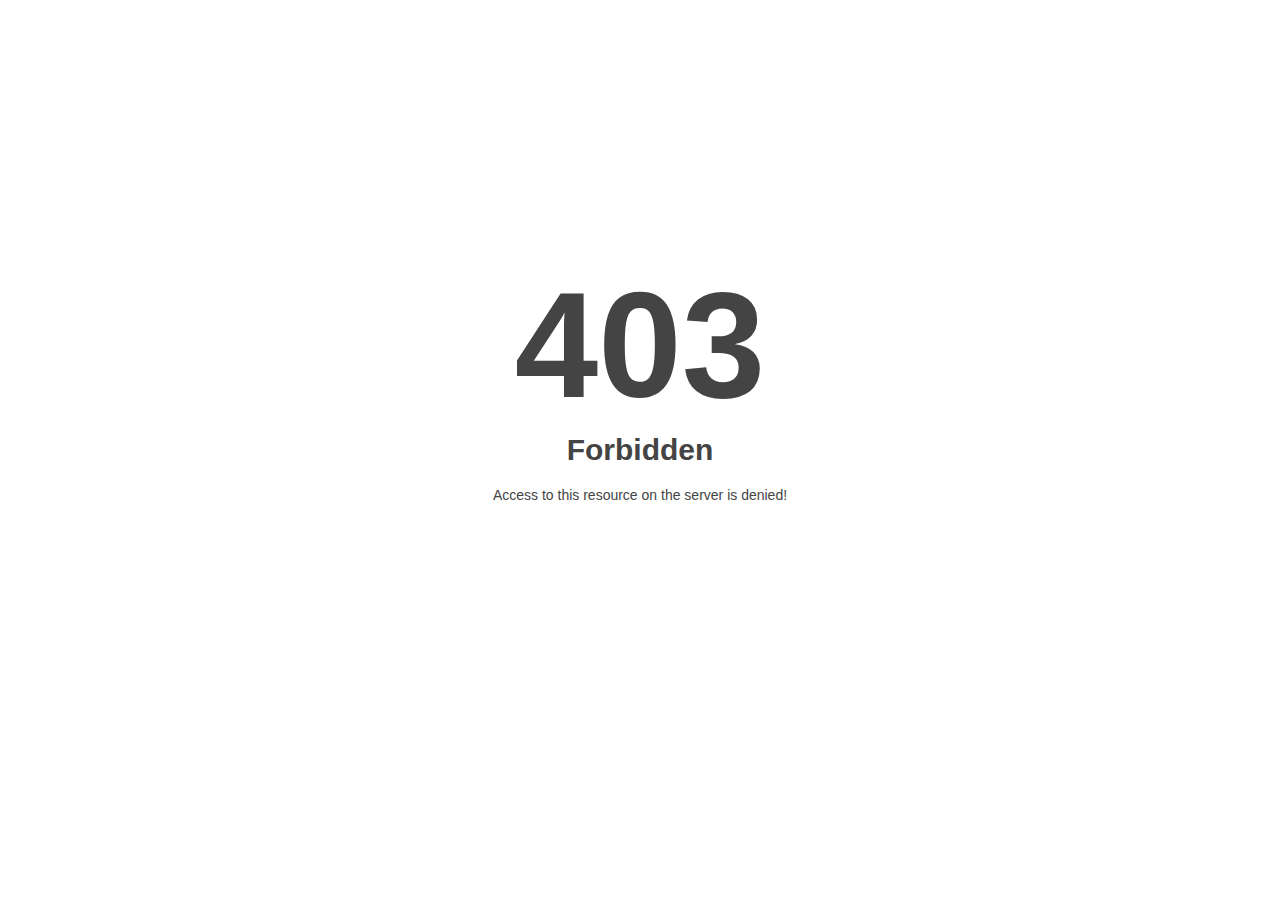
<file: lib/social-feed/index.html>
<!DOCTYPE html>
<html style="height:100%">
<head>
<meta name="viewport" content="width=device-width, initial-scale=1, shrink-to-fit=no" />
<title> 403 Forbidden
</title></head>
<body style="color: #444; margin:0;font: normal 14px/20px Arial, Helvetica, sans-serif; height:100%; background-color: #fff;">
<div style="height:auto; min-height:100%; ">     <div style="text-align: center; width:800px; margin-left: -400px; position:absolute; top: 30%; left:50%;">
        <h1 style="margin:0; font-size:150px; line-height:150px; font-weight:bold;">403</h1>
<h2 style="margin-top:20px;font-size: 30px;">Forbidden
</h2>
<p>Access to this resource on the server is denied!</p>
</div></div></body></html>
</file>
